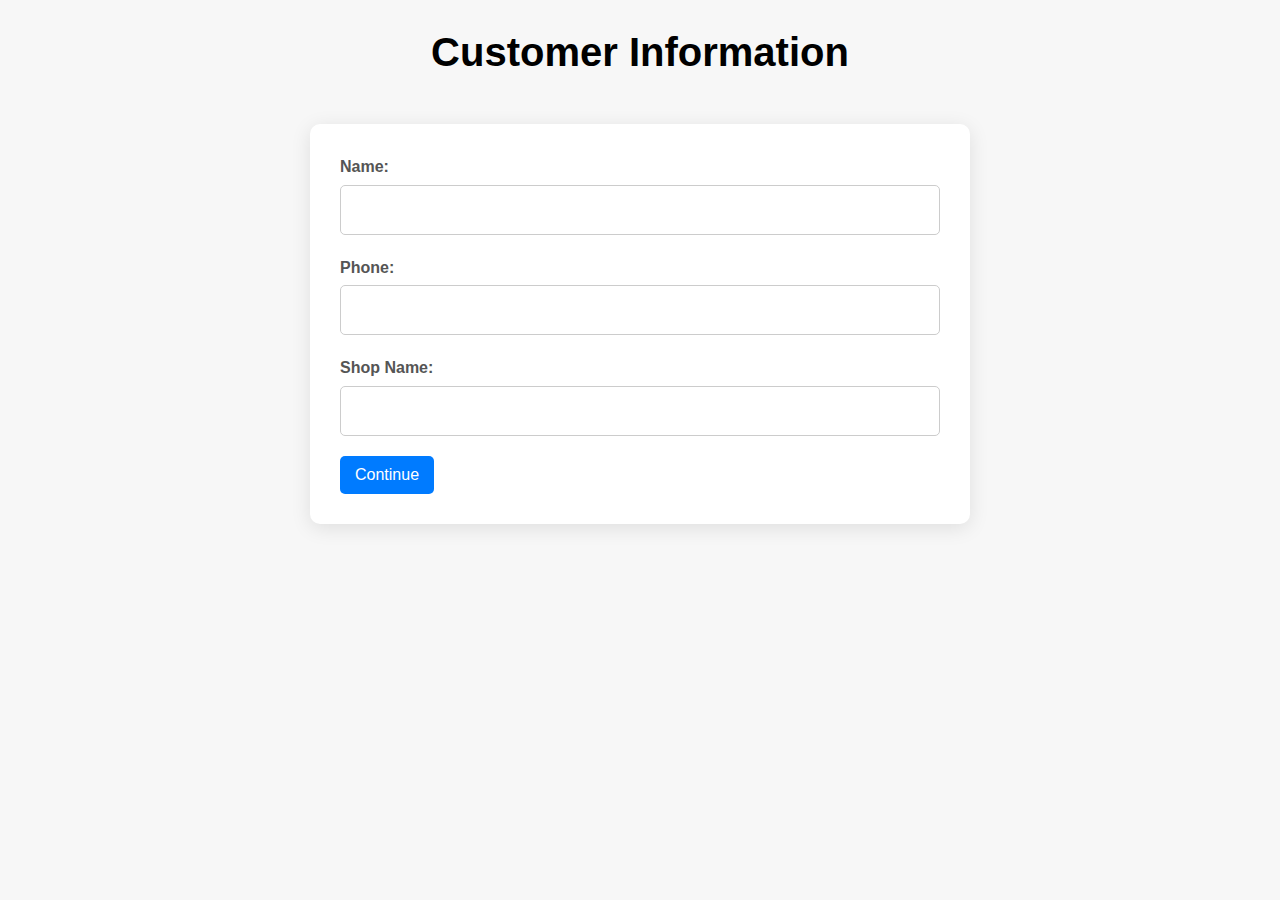
<file: orderingform/index.html>
<!DOCTYPE html>
<html lang="en">
<head>
    <meta charset="UTF-8">
    <meta name="viewport" content="width=device-width, initial-scale=1.0">
    <title>Customer Information</title>
    <link rel="stylesheet" href="styles.css">
</head>
<body>
    <h1>Customer Information</h1>
    <form id="customerForm">
        <label for="customerName">Name:</label>
        <input type="text" id="customerName" required><br>

        <label for="customerPhone">Phone:</label>
        <input type="tel" id="customerPhone" required pattern="(\d{9}|\d{11})" title="Please enter a valid phone number (9 or 11 digits)." oninput="validatePhone(this)" /><br>

        <label for="shopName">Shop Name:</label>
        <input type="text" id="shopName" required><br>

        <button type="button" onclick="continueToProducts()">Continue</button>
    </form>

    <script src="script.js"></script>
</body>
</html>
</file>
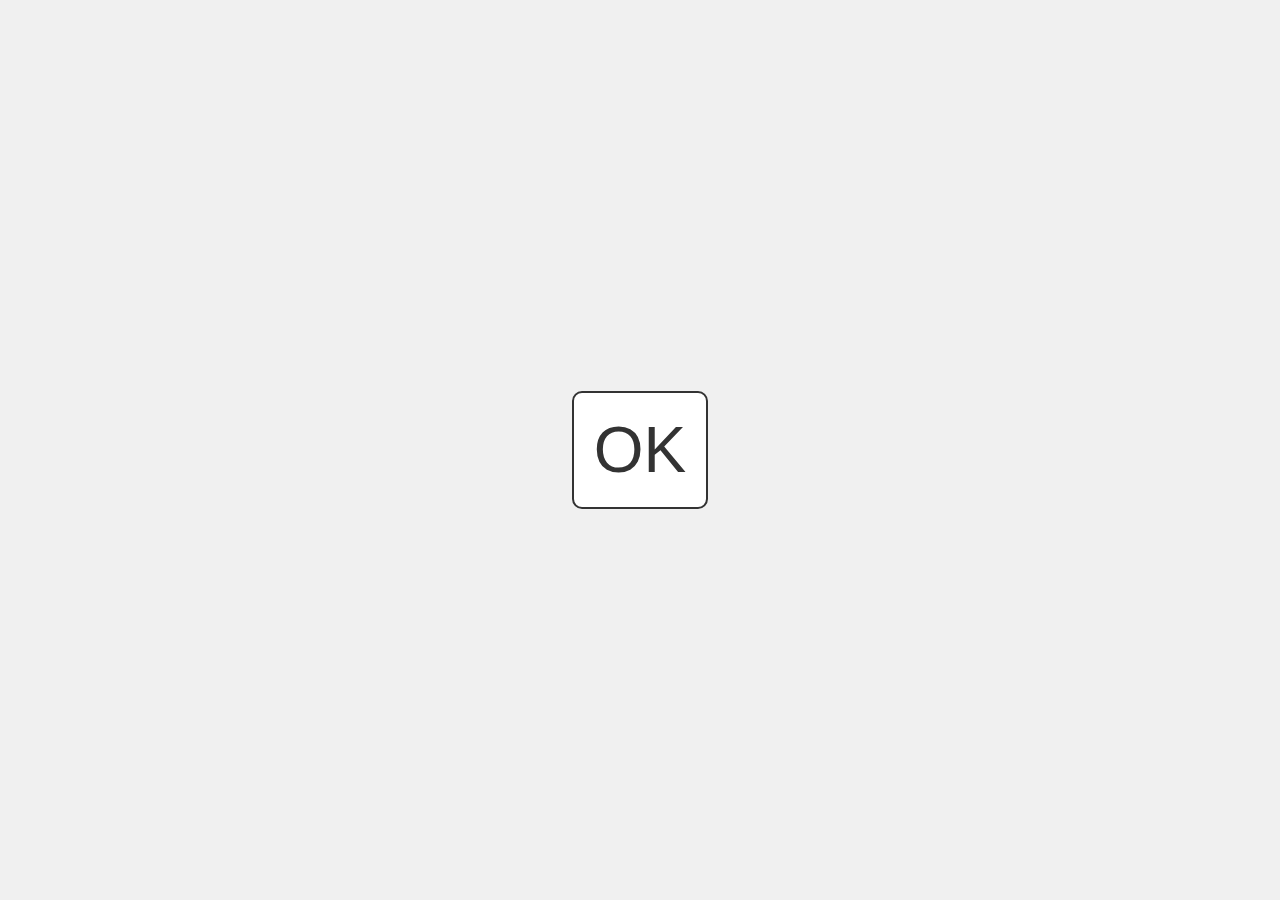
<file: image.html>
<!DOCTYPE html>
<html lang="en">
<head>
    <meta charset="UTF-8">
    <meta name="viewport" content="width=device-width, initial-scale=1.0">
    <title>Centered OK Text</title>
    <style>
        body {
            display: flex;
            justify-content: center;
            align-items: center;
            height: 100vh;
            margin: 0;
            background-color: #f0f0f0; /* Optional: background color */
            font-family: Arial, sans-serif; /* Font style */
        }
        .center-text {
            font-size: 5vw; /* Responsive font size */
            color: #333; /* Text color */
            text-align: center; /* Center the text */
            padding: 20px; /* Padding around the text */
            border: 2px solid #333; /* Optional: border around the text */
            border-radius: 10px; /* Optional: rounded corners */
            background-color: #fff; /* Optional: background color for the text box */
        }
    </style>
</head>
<body>

    <div class="center-text">OK</div>

</body>
</html>
</file>
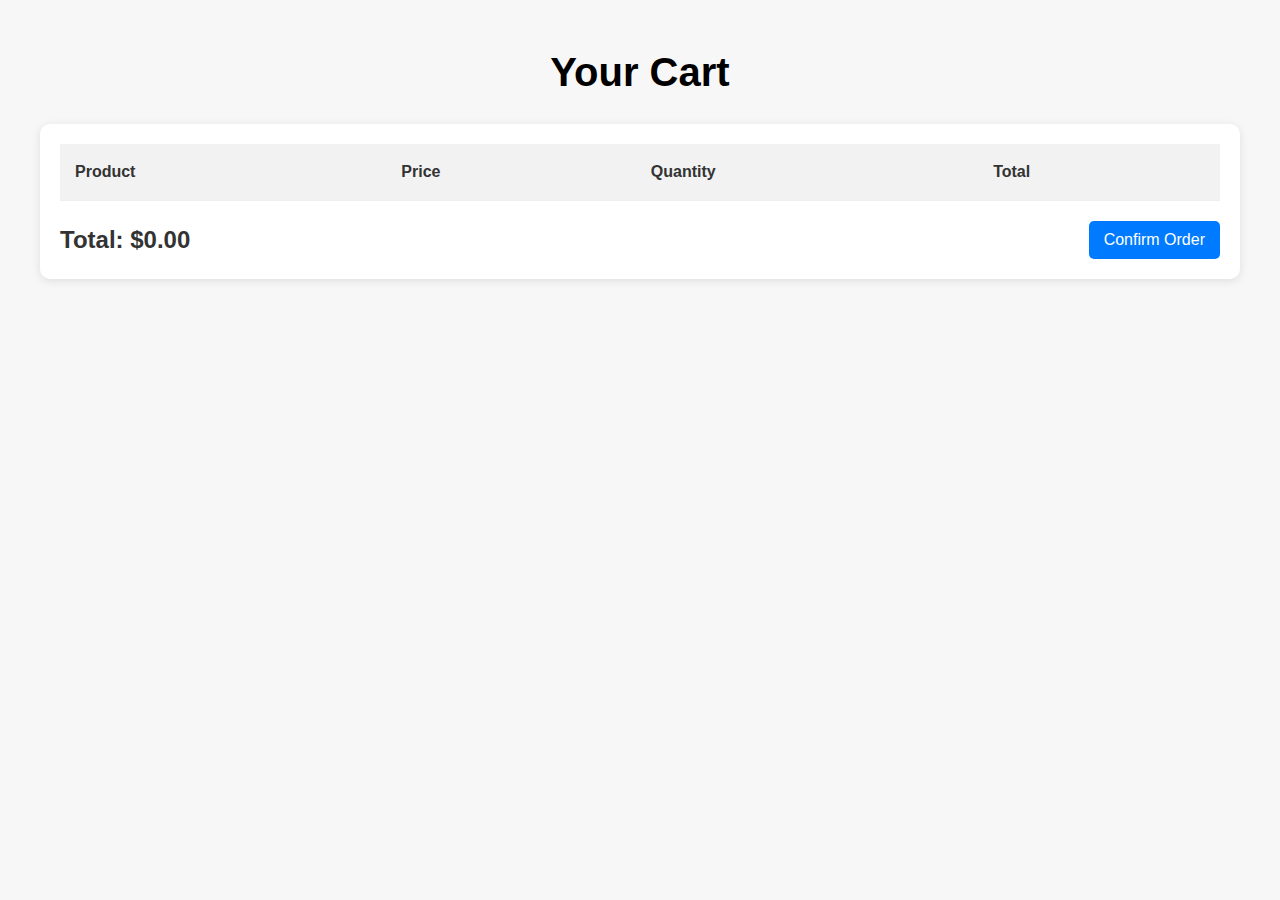
<file: orderingform/cart.html>
<!DOCTYPE html>
<html lang="en">
<head>
    <meta charset="UTF-8">
    <meta name="viewport" content="width=device-width, initial-scale=1.0">
    <title>Your Cart</title>
    <link rel="stylesheet" href="styles.css">
</head>
<body>
    <div class="container">
        <h1>Your Cart</h1>
        <div id="cartbox">
            <table id="cart-table">
                <thead>
                    <tr>
                        <th>Product</th>
                        <th>Price</th>
                        <th>Quantity</th>
                        <th>Total</th>
                    </tr>
                </thead>
                <tbody id="cart-items">
                </tbody>
            </table>
            <div class="cart-summary">
                <strong>Total: $<span id="totalPrice">0</span></strong>
                <button onclick="submitOrderToSheet()">Confirm Order</button>

            </div>
        </div>
    </div>
    <script src="script.js"></script>
</body>
</html>
</file>
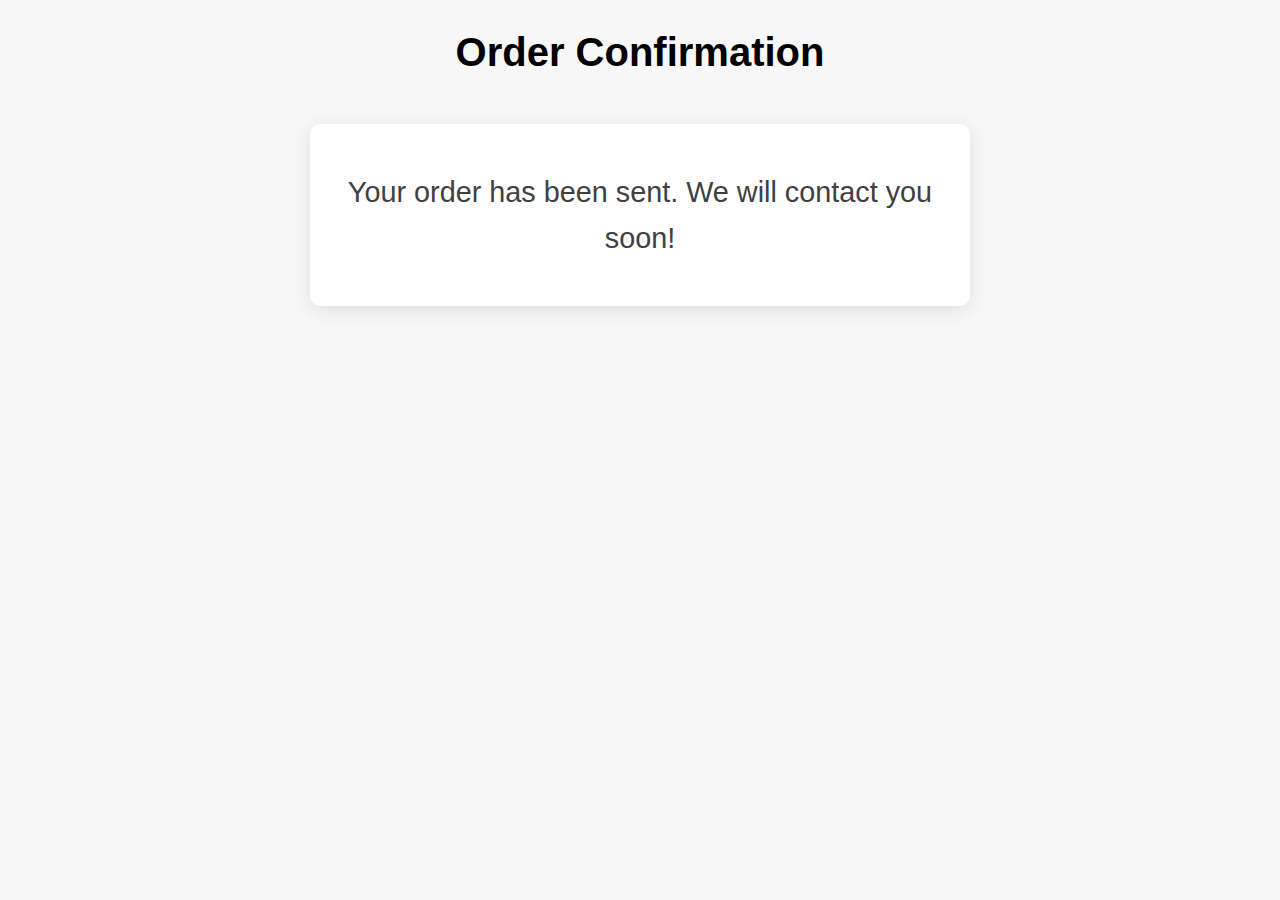
<file: orderingform/confirmation.html>
<!DOCTYPE html>
<html lang="en">
<head>
    <meta charset="UTF-8">
    <meta name="viewport" content="width=device-width, initial-scale=1.0">
    <title>Order Confirmation</title>
    <link rel="stylesheet" href="styles.css">
</head>
<body>
    <h1>Order Confirmation</h1>
    <div class="confirmation">
        <p>Your order has been sent. We will contact you soon!</p>
    </div>
</body>
</html>
</file>
<file: orderingform/styles.css>
body {
    font-family: 'Arial', sans-serif;
    margin: 0;
    padding: 0;
    background-color: #f7f7f7; /* Light background color */
    color: #333;
    line-height: 1.6;
}

.container {
    max-width: 1200px;
    margin: 0 auto;
    padding: 20px;
}

h1 {
    text-align: center;
    font-size: 2.5rem;
    margin: 20px 0;
    color: black; /* Primary color */
}

p {
    font-size: 1.8rem;
    margin: 15px 0;
    text-align: center;
    color: rgb(65, 63, 63); /* Primary color */
}
form {
    max-width: 600px;
    margin: 40px auto;
    padding: 30px;
    background: #ffffff;
    border-radius: 10px;
    box-shadow: 0 4px 20px rgba(0, 0, 0, 0.1);
}

label {
    display: block;
    margin-bottom: 5px;
    font-weight: bold;
    color: #555;
}

/*Customer info box */
input[type="text"],
input[type="tel"],
input[type="number"] {
    width: 100%;
    padding: 15px;
    margin-bottom: 20px;
    border: 1px solid #ccc;
    border-radius: 5px;
    font-size: 1rem;
    box-sizing: border-box; /* Ensure padding is included in width */
}

#product-container {
    display: flex;
    justify-content: space-between;
    padding: 20px;
}

#product-list {
    width: 70%;
    display: grid;
    grid-template-columns: repeat(auto-fill, minmax(250px, 1fr));
    gap: 20px; /* Space between product items */
}

.product-item {
    background: #ffffff;
    border-radius: 10px;
    box-shadow: 0 2px 10px rgba(0, 0, 0, 0.1);
    padding: 20px;
    text-align: center;
    transition: transform 0.2s;
}

.product-item:hover {
    transform: scale(1.05); /* Slightly enlarge on hover */
}

.product-item img {
    max-width: 100%;
    border-radius: 10px;
}

.product-info h2 {
    font-size: 1.5rem;
    margin: 10px 0;
    color: #333;
}

.product-info p {
    font-size: 1.2rem;
    margin: 5px 0;
    color: #666;
}

input[type="number"] {
    width:  60%;
    padding: 10px;
    margin: 10px 0;
    border: 1px solid #ccc;
    border-radius: 5px;
    font-size: 1rem;
    box-sizing: border-box; /* Ensure padding is included in width */
}

button {
    background-color: #007bff; /* Primary color */
    color: white;
    border: none;
    padding: 10px 15px;
    border-radius: 5px;
    font-size: 1rem;
    cursor: pointer;
    transition: background-color 0.3s ease, transform 0.2s ease;
}

button:hover {
    background-color: #0056b3; /* Darker blue on hover */
    transform: translateY(-2px); /* Lift effect on hover */
}

/* Cart Styles */
#cart {
    width: 25%;
    padding: 20px;
    border: 1px solid #d1d1d6;
    border-radius: 10px;
    background: #ffffff;
    box-shadow: 0 2px 10px rgba(0, 0, 0, 0.1);
}

#cartbox {
    background: #ffffff;
    border-radius: 10px;
    box-shadow: 0 2px 10px rgba(0, 0, 0, 0.1);
    padding: 20px;
    margin-top: 20px;
}
#cart-items {
    list-style: none;
    padding: 0;
    margin: 0;
}

#cart-items li:last-child {
    border-bottom: none; /* Remove border for the last item */
}

#cart-table {
    width: 100%;
    border-collapse: collapse; /* Remove space between table cells */
}

#cart-table th, #cart-table td {
    padding: 15px;
    text-align: left; /* Align text to the left */
    border-bottom: 1px solid #eee; /* Bottom border for rows */
}

#cart-table th {
    background-color: #f2f2f2; /* Header background color */
    font-weight: bold; /* Bold header text */
}

.cart-summary {
    margin-top: 20px;
    display: flex;
    justify-content: space-between;
    align-items: center;
}

strong {
    align-items: right;
    font-size: 1.5rem;
}

button:hover {
    background-color: #0056b3; /* Darker shade on hover */
    cursor: pointer;
}


/* Confirmation page */
.confirmation {

    max-width: 600px;
    margin: 40px auto;
    padding: 30px;
    background: #ffffff;
    border-radius: 10px;
    box-shadow: 0 4px 20px rgba(0, 0, 0, 0.1);
}

/* Responsive Styles */
@media (max-width: 768px) {
    h1 {
        font-size: 2rem; /* Smaller heading size on mobile */
    }

    #cartbox {
        padding: 15px; /* Less padding on mobile */
    }

    #cart-table th, #cart-table td {
        padding: 10px; /* Less padding for table cells on mobile */
    }

    button {
        width: 100%; /* Full width button on mobile */
        margin-top : 10px; /* Space above button */
    }

    .container {
        padding: 10px;
    }

    #product-list {
        grid-template-columns: repeat(auto-fill, minmax(180px, 1fr));
    }

    .product-item {
        padding: 15px;
    }
}
</file>
